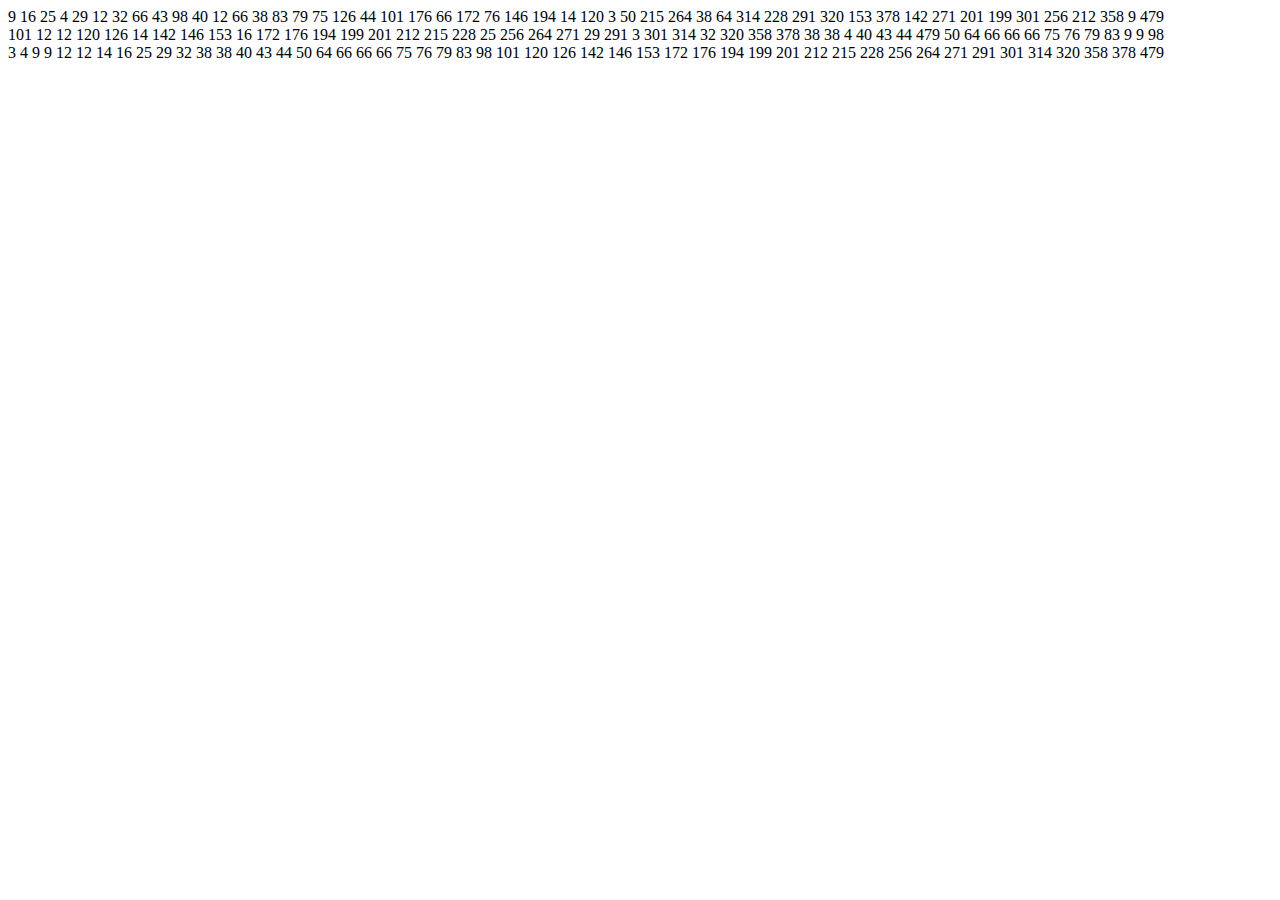
<file: _dump/sort.html>
﻿<!DOCTYPE html>
<html>
<head>
	<title>Сортировка Шелла</title>
	<meta charset="utf-8">
</head>
<body>

<script type="text/javascript">

    function shuffle(array) {
        var currentIndex = array.length;

        // While there remain elements to shuffle...
        while (0 !== currentIndex) {

            array[currentIndex - 1] = Math.floor(Math.random() * currentIndex * 10);
            currentIndex -= 1;
        }

        return array;
    }

    var arr = [];
    for (var i = 0; i < 50; i++)
        arr.push(i);

    shuffle(arr);

    document.write(arr.join (' '));

    arr.sort();

    document.write("<br>" + arr.join (' '));

    function increment(inc, size) {
        var p1, p2, p3, s;

        p1 = p2 = p3 = 1;
        s = -1;
        do {
            if (++s % 2) {
                inc[s] = 8 * p1 - 6 * p2 + 1;
            } else {
                inc[s] = 9 * p1 - 9 * p3 + 1;
                p2 *= 2;
                p3 *= 2;
            }
            p1 *= 2;
        } while (3 * inc[s] < size);

        return s > 0 ? --s : 0;
    }

    function shellSort(a, size) {
        var inc, i, j, seq = [40], s;

        // вычисление последовательности приращений
        s = increment(seq, size);
        while (s >= 0) {
            // сортировка вставками с инкрементами inc[] 
            inc = seq[s--];

            for (i = inc; i < size; i++) {
                var temp = a[i];
                for (j = i - inc; (j >= 0) && (a[j] > temp) ; j -= inc)
                    a[j + inc] = a[j];
                a[j + inc] = temp;
            }
        }
    }

    shellSort(arr, 50);

    document.write("<br>" + arr.join(' '));

</script>

</body>
</html>
</file>
